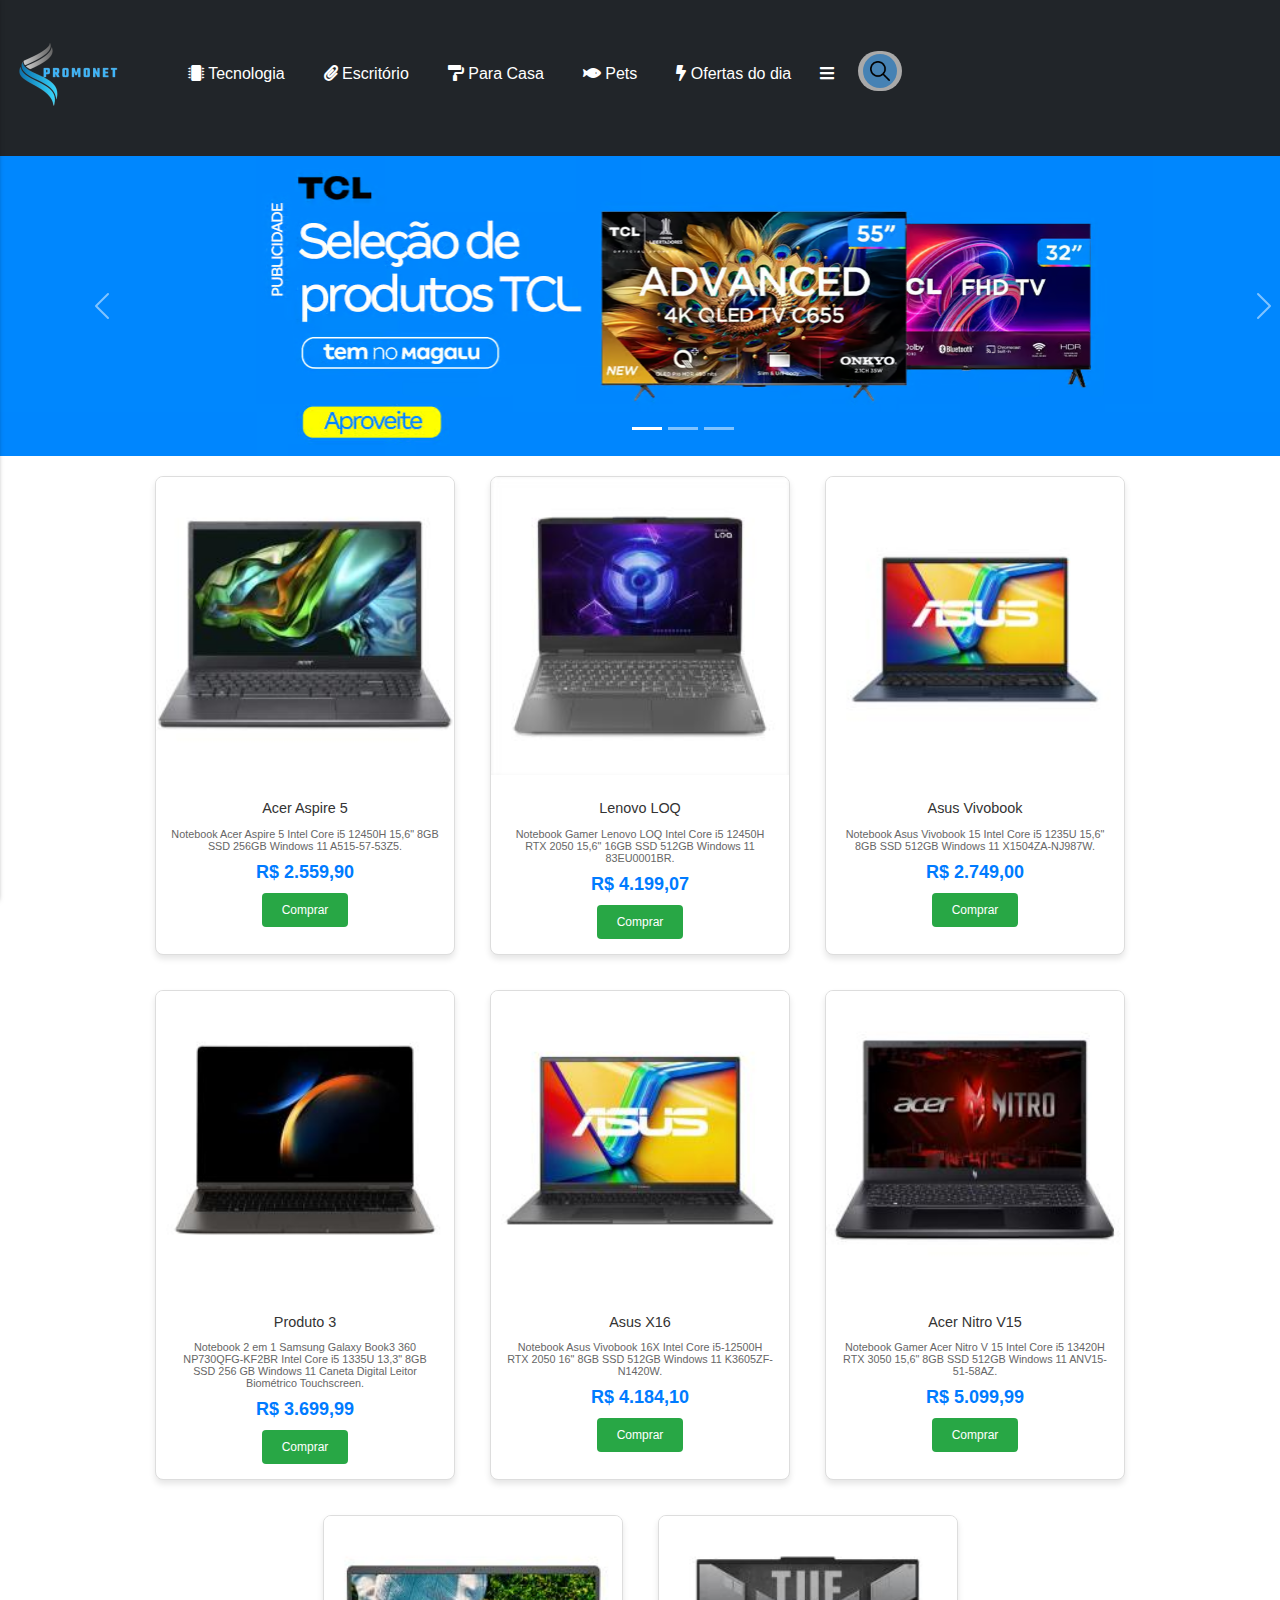
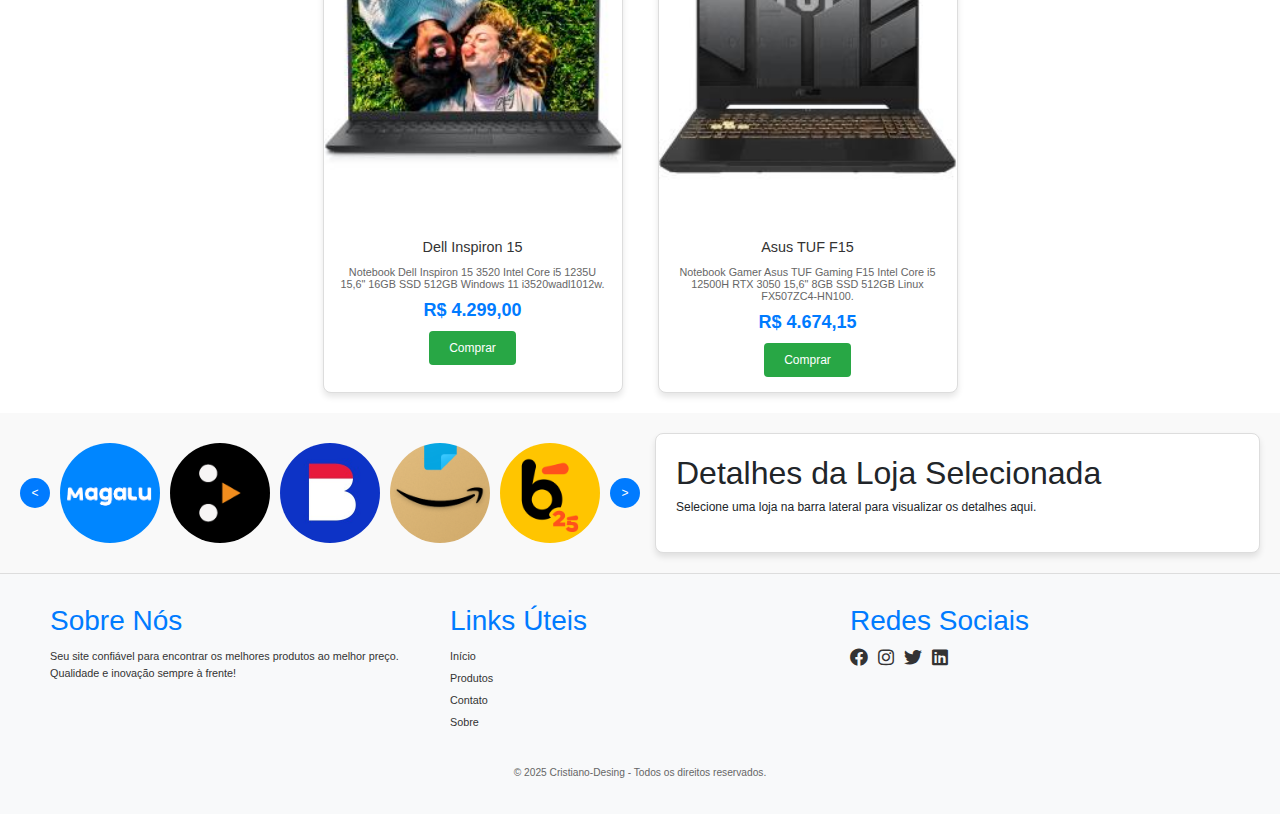
<file: assets/index.html>
<!DOCTYPE html>
<html lang="pt-BR">

<head>
    <meta charset="UTF-8">
    <meta name="viewport" content="width=device-width, initial-scale=1.0">
    <title>Promonet</title>
    <!-- Link para o CSS do Bootstrap -->
    <link href="https://cdn.jsdelivr.net/npm/bootstrap@5.0.2/dist/css/bootstrap.min.css" rel="stylesheet"
        crossorigin="anonymous">
    <!-- Link para o Font Awesome (Ícones) -->
    <link href="https://cdnjs.cloudflare.com/ajax/libs/font-awesome/5.15.4/css/all.min.css" rel="stylesheet">
    <!-- Link para o CSS Personalizado -->
    <link rel="stylesheet" href="../css/header.css">
    <link rel="stylesheet" href="../css/product-card.css">
    <link rel="stylesheet" href="../css/aside.css">
    <link rel="stylesheet" href="../css/footer.css">
</head>

<body>

    <div id="container"><!--Container-->

        <div class="row g-0"><!--Row-->
            <div class="col-12 col-md-12 col-lg-12">
                <header>
                    <nav class="navbar navbar-expand-lg navbar-light bg-dark mt-0"><!--Logo-->
                        <a class="navbar-brand" href="#">
                            <img class="img-fluid" src="../imagens/logo1.png" alt="logo"
                                style="height: 130px; width: auto;" id="logo">
                        </a>

                        <!-- Botão para o menu responsivo -->
                        <button class="navbar-toggler" type="button" data-bs-toggle="collapse"
                            data-bs-target="#navbarSite" aria-controls="navbarSite" aria-expanded="false"
                            aria-label="Toggle navigation">
                            <span class="navbar-toggler-icon"></span>
                        </button>

                        <div class="collapse navbar-collapse" id="navbarSite"><!--menu-->
                            <ul class="navbar-nav">
                                <!--Menu tecnologia-->
                                <li class="nav-item dropdown">
                                    <button class="btn btn-link text-white dropdown-toggle" id="dropdownCategorias1"
                                        data-bs-toggle="dropdown" aria-haspopup="true" aria-expanded="false">
                                        <i class="fa fa-microchip"></i> Tecnologia
                                    </button>
                                    <div class="dropdown-menu" aria-labelledby="dropdownCategorias1">
                                        <a class="dropdown-item" href="#">Computadores</a>
                                        <a class="dropdown-item" href="#">Notebooks</a>
                                        <a class="dropdown-item" href="#">Consoles</a>
                                        <a class="dropdown-item" href="#">Tablets</a>
                                        <a class="dropdown-item" href="#">Controles</a>
                                        <a class="dropdown-item" href="#">Smartphones</a>
                                        <a class="dropdown-item" href="#">Teclados</a>
                                        <a class="dropdown-item" href="#">Webcam</a>
                                        <a class="dropdown-item" href="#">Outros</a>
                                    </div>
                                </li><!--Menu tecnologia-->
                                <!--Escritório-->
                                <li class="nav-item dropdown">
                                    <button class="btn btn-link text-white dropdown-toggle" id="dropdownCategorias2">
                                        <i class="fa fa-paperclip"></i> Escritório
                                    </button>

                                    <div class="dropdown-menu" aria-labelledby="dropdownCategorias2">
                                        <a class="dropdown-item" href="#">Cadeiras</a>
                                        <a class="dropdown-item" href="#">Mesas</a>
                                        <a class="dropdown-item" href="#">Papelaria</a>
                                        <a class="dropdown-item" href="#">Calculadoras</a>
                                        <a class="dropdown-item" href="#">Fragmentadoras</a>
                                        <a class="dropdown-item" href="#">Impressoras</a>
                                        <a class="dropdown-item" href="#">Acessórios</a>
                                    </div>

                                </li><!--Escritório-->

                                <!--Casa-->
                                <li class="nav-item dropdown">
                                    <button class="btn btn-link text-white dropdown-toggle" id="dropdownCategorias2">
                                        <i class="fa fa-paint-roller"></i> Para Casa
                                    </button>

                                    <div class="dropdown-menu" aria-labelledby="dropdownCategorias2">
                                        <a class="dropdown-item" href="#">Cozinha</a>
                                        <a class="dropdown-item" href="#">Banheiro</a>
                                        <a class="dropdown-item" href="#">Quarto</a>
                                        <a class="dropdown-item" href="#">Sala</a>
                                        <a class="dropdown-item" href="#">Jardim</a>
                                        <a class="dropdown-item" href="#">Iluminação</a>
                                        <a class="dropdown-item" href="#">Outros</a>
                                    </div>

                                </li><!--Casa-->

                                <!--Pets-->
                                <li class="nav-item dropdown">
                                    <button class="btn btn-link text-white dropdown-toggle" id="dropdownCategorias2">
                                        <i class="fa fa-fish"></i> Pets
                                    </button>

                                    <div class="dropdown-menu" aria-labelledby="dropdownCategorias2">
                                        <a class="dropdown-item" href="#">Alimentos</a>
                                        <a class="dropdown-item" href="#">Remédios</a>
                                        <a class="dropdown-item" href="#">Conforto</a>
                                        <a class="dropdown-item" href="#">Cuidados</a>
                                        <a class="dropdown-item" href="#">Acessórios</a>
                                        <a class="dropdown-item" href="#">Outros</a>
                                    </div>

                                </li><!--Pets-->

                                <!--Ofertas do dia -->
                                <li class="nav-item dropdown mr-4">
                                    <button class="btn btn-link text-white dropdown-toggle" id="dropdownCategorias2"
                                        data-toggle="dropdown" aria-haspopup="true" aria-expanded="false">
                                        <i class="fa fa-bolt"></i> Ofertas do dia
                                    </button>
                                </li> <!--Ofertas do dia -->
                            </ul>

                            <!--Seach-box-->
                            <div class="search-box">
                                <input type="text" class="seach-txt" placeholder="Pesquisar">
                                <a href="#" class="search-btn">
                                    <img class="lupa" src="../imagens/loupe.png" alt="Lupa" height="20" width="20">
                                </a>
                            </div><!--Seach-box-->

                            <!--Menu Todos-->
                            <li class="nav-item dropdown" id="espaco-li-4">
                                <button id="open-menu-btn" class="btn btn-link text-white">
                                    <i class="fas fa-bars"></i>
                                </button>
                            </li><!--Menu Todos-->

                            <div id="side-menu">
                                <button id="close-menu-btn" class="btn btn-light">x</button>
                                <div id="hmenu-customer-profile">
                                    <div id="hmenu-customer-profile-right">
                                        <div id="hmenu-customer-name">
                                            <b>Todos os Produtos</b>
                                        </div>
                                    </div>
                                </div>
                                <div>
                                    <ul class="hmenu hmenu-visible" data-menu-id="1">
                                        <!--Destaques -->
                                        <li>
                                            <div class="hmenu-item hmenu-title" role="heading" aria-level="6">Destaques
                                            </div>
                                        </li>
                                        <li>
                                            <a href="#" class="hmenu-item">Mais Vendidos</a>
                                        </li>
                                        <li>
                                            <a href="#" class="hmenu-item">Novidades na Amazon</a>
                                        </li>
                                        <li>
                                            <a href="#" class="hmenu-item">Produtos em alta</a>
                                        </li>
                                        <li class="hmenu-separator"></li>
                                        <hr>

                                        <!--Conteúdo digital e dispositivos -->
                                        <li>
                                            <div class="hmenu-item hmenu-title" role="heading" aria-level="6">Conteúdo
                                                digital e dispositivos</div>
                                        </li>
                                        <li>
                                            <a href="" class="hmenu-item" data-menu-id="2">
                                                <div>Amazon Fire TV</div>
                                                <i class="nav-sprite hmenu-arrow-next"></i>
                                            </a>
                                        </li>
                                        <li>
                                            <a href="" class="hmenu-item" data-menu-id="3">
                                                <div>Amazon Music</div>
                                                <i class="nav-sprite hmenu-arrow-next"></i>
                                            </a>
                                        </li>
                                        <li>
                                            <a href="" class="hmenu-item" data-menu-id="4">
                                                <div>Prime Video</div>
                                                <i class="nav-sprite hmenu-arrow-next"></i>
                                            </a>
                                        </li>
                                        <li>
                                            <a href="" class="hmenu-item" data-menu-id="5">
                                                <div>Aplicativos Amazon</div>
                                                <i class="nav-sprite hmenu-arrow-next"></i>
                                            </a>
                                        </li>
                                        <li>
                                            <a href="" class="hmenu-item" data-menu-id="6">
                                                <div>Dispositivos Kindle e eBooks</div>
                                                <i class="nav-sprite hmenu-arrow-next"></i>
                                            </a>
                                        </li>
                                        <li>
                                            <a href="" class="hmenu-item" data-menu-id="7">
                                                <div>Echo e Alexa</div>
                                                <i class="nav-sprite hmenu-arrow-next"></i>
                                            </a>
                                        </li>
                                        <li>
                                            <a href="" class="hmenu-item" data-menu-id="8">
                                                <div>Audiolivros Audible</div>
                                                <i class="nav-sprite hmenu-arrow-next"></i>
                                            </a>
                                        </li>
                                        <li class="hmenu-separator"></li>
                                        <hr>

                                        <!--Comprar por categoria -->
                                        <li>
                                            <div class="hmenu-item hmenu-title" role="heading" aria-level="6">Comprar
                                                por categoria</div>
                                        </li>
                                        <li>
                                            <a href="" class="hmenu-item" data-menu-id="9">
                                                <div>Alimentos e Bebidas</div>
                                                <i class="nav-sprite hmenu-arrow-next"></i>
                                            </a>
                                        </li>
                                        <li>
                                            <a href="" class="hmenu-item" data-menu-id="10">
                                                <div>Automotivo</div>
                                                <i class="nav-sprite hmenu-arrow-next"></i>
                                            </a>
                                        </li>
                                        <li>
                                            <a href="" class="hmenu-item" data-menu-id="11">
                                                <div>Bebês</div>
                                                <i class="nav-sprite hmenu-arrow-next"></i>
                                            </a>
                                        </li>
                                        <li>
                                            <a href="" class="hmenu-item" data-menu-id="12">
                                                <div>Beleza e Cuidados Pessoais</div>
                                                <i class="nav-sprite hmenu-arrow-next"></i>
                                            </a>
                                        </li>
                                        <li class="hmenu-separator"></li>
                                        <hr>

                                        <!--PROGRAMAS E RECURSOS -->
                                        <li>
                                            <div class="hmenu-item hmenu-title" role="heading" aria-level="6">PROGRAMAS
                                                E RECURSOS</div>
                                        </li>
                                        <li>
                                            <a href="#" class="hmenu-item">Amazon Prime</a>
                                        </li>
                                        <li>
                                            <a href="#" class="hmenu-item">Achados Internacionais</a>
                                        </li>
                                        <li>
                                            <a href="#" class="hmenu-item">Dicas de Presentes</a>
                                        </li>
                                        <li>
                                            <a href="#" class="hmenu-item">Lista do Bebê</a>
                                        </li>
                                        <li class="hmenu-separator"></li>
                                        <hr>

                                        <!--AJUDA E CONFIGURAÇÕES -->
                                        <li>
                                            <div class="hmenu-item hmenu-title" role="heading" aria-level="6">AJUDA
                                            </div>
                                        </li>

                                        <li>
                                            <a href="#" class="hmenu-item">Ajuda</a>
                                        </li>
                                    </ul>
                                </div>





                            </div><!--menu-->
                    </nav>
                </header>
            </div>
        </div><!--Row-->

    </div><!--Container-->


    <!--carousel-->
    <div id="carouselExampleIndicators" class="carousel slide slider d-none d-md-block" data-bs-ride="carousel">
        <div class="carousel-indicators">
            <button type="button" data-bs-target="#carouselExampleIndicators" data-bs-slide-to="0" class="active"
                aria-current="true" aria-label="Slide 1"></button>
            <button type="button" data-bs-target="#carouselExampleIndicators" data-bs-slide-to="1"
                aria-label="Slide 2"></button>
            <button type="button" data-bs-target="#carouselExampleIndicators" data-bs-slide-to="2"
                aria-label="Slide 3"></button>
        </div>
        <div class="carousel-inner row-g-0">
            <div class="carousel-item active">
                <img src="../imagens/slide-1.avif" class="d-block w-100" alt="Slide 1">
            </div>
            <div class="carousel-item">
                <img src="../imagens/slide-4.avif" class="d-block w-100" alt="Slide 2">
            </div>
            <div class="carousel-item">
                <img src="../imagens/slide-2.avif" class="d-block w-100" alt="Slide 3">
            </div>
            
        </div>
        <button class="carousel-control-prev" type="button" data-bs-target="#carouselExampleIndicators"
            data-bs-slide="prev">
            <span class="carousel-control-prev-icon" aria-hidden="true"></span>
            <span class="visually-hidden">Previous</span>
        </button>
        <button class="carousel-control-next" type="button" data-bs-target="#carouselExampleIndicators"
            data-bs-slide="next">
            <span class="carousel-control-next-icon" aria-hidden="true"></span>
            <span class="visually-hidden">Next</span>
        </button>
    </div><!--carousel-->






    <div class="product-container"><!--Container-->
        <div class="product-card">
            <img src="../imagens/not1.jpg" alt="Produto 1" class="product-image">
            <div class="product-details">
                <h3 class="product-title">Acer Aspire 5</h3>
                <p class="product-description">Notebook Acer Aspire 5 Intel Core i5 12450H 15,6" 8GB SSD 256GB Windows
                    11 A515-57-53Z5.</p>
                <div class="product-price">R$ 2.559,90</div>
                <button class="buy-button">Comprar</button>
            </div>
        </div>
        <div class="product-card">
            <img src="../imagens/not3.jpg" alt="Produto 2" class="product-image">
            <div class="product-details">
                <h3 class="product-title">Lenovo LOQ</h3>
                <p class="product-description">Notebook Gamer Lenovo LOQ Intel Core i5 12450H RTX 2050 15,6" 16GB SSD
                    512GB Windows 11 83EU0001BR.</p>
                <div class="product-price">R$ 4.199,07</div>
                <button class="buy-button">Comprar</button>
            </div>
        </div>
        <div class="product-card">
            <img src="../imagens/not4.jpg" alt="Produto 3" class="product-image">
            <div class="product-details">
                <h3 class="product-title">Asus Vivobook</h3>
                <p class="product-description">Notebook Asus Vivobook 15 Intel Core i5 1235U 15,6" 8GB SSD 512GB Windows
                    11 X1504ZA-NJ987W.</p>
                <div class="product-price">R$ 2.749,00</div>
                <button class="buy-button">Comprar</button>
            </div>
        </div>

        <div class="product-card">
            <img src="../imagens/not5.jpg" alt="Produto 3" class="product-image">
            <div class="product-details">
                <h3 class="product-title">Produto 3</h3>
                <p class="product-description">Notebook 2 em 1 Samsung Galaxy Book3 360 NP730QFG-KF2BR Intel Core i5
                    1335U 13,3" 8GB SSD 256 GB Windows 11 Caneta Digital Leitor Biométrico Touchscreen.</p>
                <div class="product-price">R$ 3.699,99</div>
                <button class="buy-button">Comprar</button>
            </div>
        </div>

        <div class="product-card">
            <img src="../imagens/not6.jpg" alt="Produto 3" class="product-image">
            <div class="product-details">
                <h3 class="product-title">Asus X16</h3>
                <p class="product-description">Notebook Asus Vivobook 16X Intel Core i5-12500H RTX 2050 16" 8GB SSD 512GB Windows 11 K3605ZF-N1420W.</p>
                <div class="product-price">R$ 4.184,10</div>
                <button class="buy-button">Comprar</button>
            </div>
        </div>

        <div class="product-card">
            <img src="../imagens/not7.jpg" alt="Produto 3" class="product-image">
            <div class="product-details">
                <h3 class="product-title">Acer Nitro V15</h3>
                <p class="product-description">Notebook Gamer Acer Nitro V 15 Intel Core i5 13420H RTX 3050 15,6" 8GB SSD 512GB Windows 11 ANV15-51-58AZ.</p>
                <div class="product-price">R$ 5.099,99</div>
                <button class="buy-button">Comprar</button>
            </div>
        </div>

        <div class="product-card">
            <img src="../imagens/not8.jpg" alt="Produto 3" class="product-image">
            <div class="product-details">
                <h3 class="product-title">Dell Inspiron 15</h3>
                <p class="product-description">Notebook Dell Inspiron 15 3520 Intel Core i5 1235U 15,6" 16GB SSD 512GB Windows 11 i3520wadl1012w.</p>
                <div class="product-price">R$ 4.299,00</div>
                <button class="buy-button">Comprar</button>
            </div>
        </div>

        <div class="product-card">
            <img src="../imagens/not9.jpg" alt="Produto 3" class="product-image">
            <div class="product-details">
                <h3 class="product-title">Asus TUF F15</h3>
                <p class="product-description">Notebook Gamer Asus TUF Gaming F15 Intel Core i5 12500H RTX 3050 15,6" 8GB SSD 512GB Linux FX507ZC4-HN100.</p>
                <div class="product-price">R$ 4.674,15</div>
                <button class="buy-button">Comprar</button>
            </div>
        </div>
    </div><!--Container-->


    <div class="store-section">
        <!-- Barra Lateral de Lojas -->
        <aside class="store-aside"><!--Lojas-->
            <button class="scroll-btn left-btn" id="scroll-left">&lt;</button>
            <div class="store-list" id="store-list">
                <div class="store-card">
                    <img src="../imagens/Magalu.png" alt="Loja 1">
                </div>
                <div class="store-card">
                    <img src="../imagens/pontofrio.webp" alt="Loja 2">
                </div>
                <div class="store-card">
                    <img src="../imagens/casasbahia.jpeg" alt="Loja 3">
                </div>
                <div class="store-card">
                    <img src="../imagens/amazon.webp" alt="Loja 4">
                </div>
                <div class="store-card">
                    <img src="../imagens/buscape.png" alt="Loja 5">
                </div><!--Lojas-->
            </div><!--Lojas-->
            <button class="scroll-btn right-btn" id="scroll-right">&gt;</button>
        </aside>
    
        <!-- Seção Principal -->
        <section class="store-display">
            <h2>Detalhes da Loja Selecionada</h2>
            <p>Selecione uma loja na barra lateral para visualizar os detalhes aqui.</p>
        </section>
    </div><!-- Seção Principal -->
    
    <footer class="site-footer">
        <div class="footer-container">
            <div class="footer-column">
                <h3>Sobre Nós</h3>
                <p>Seu site confiável para encontrar os melhores produtos ao melhor preço. Qualidade e inovação sempre à frente!</p>
            </div>
            <div class="footer-column">
                <h3>Links Úteis</h3>
                <ul>
                    <li><a href="#home">Início</a></li>
                    <li><a href="#produtos">Produtos</a></li>
                    <li><a href="#contato">Contato</a></li>
                    <li><a href="#sobre">Sobre</a></li>
                </ul>
            </div>
            <div class="footer-column">
                <h3>Redes Sociais</h3>
                <div class="social-icons">
                    <a href="#"><i class="fab fa-facebook"></i></a>
                    <a href="#"><i class="fab fa-instagram"></i></a>
                    <a href="#"><i class="fab fa-twitter"></i></a>
                    <a href="https://www.linkedin.com/in/cf-96b07120b/"><i class="fab fa-linkedin"></i></a>
                </div>
            </div>
        </div>
        <div class="footer-bottom">
            <p>&copy; 2025 Cristiano-Desing - Todos os direitos reservados.</p>
        </div>
    </footer>
    


    <!-- Scripts do Bootstrap -->
    <script src="https://cdn.jsdelivr.net/npm/bootstrap@5.0.2/dist/js/bootstrap.bundle.min.js"
        crossorigin="anonymous"></script>
    <script src="../js/config.js"></script>
    <script src="../js/menu.js"></script>
    <script src="../js/aside.js"></script>
</body>

</html>
</file>
<file: css/header.css>
/* Estrutura do site ******************/

body {
    font: 12px "Lucida Grande", "Lucida Sans Unicode", Arial, sans-serif;
}

/***** CAIXA DE BUSCA E BOTÃO ****/
.search-box {
    position: absolute;
    top: 51px;
    left: 67%;
    background: darkgray;
    height: 40px;
    padding: 5px;
    border-radius: 60px;
    display: flex;
    justify-content: space-between;
    align-items: center;
    transition: all 0.5s ease;
}

/******** Barra de texto ********/
.seach-txt {
    border: none;
    background: none;
    outline: none;
    padding: 0;
    color: #FFF;
    font-size: 16px;
    line-height: 40px;
    width: 0;
    transition: 0.5s;
}

/***** Botão da box ****/
.search-btn {
    width: 34px;
    height: 34px;
    border-radius: 50%;
    background: #4682B4;
    display: flex;
    justify-content: center;
    align-items: center;
    transition: 0.7s;
}

/***** Hover (desktop e mobile) ****/
.search-box:hover > .seach-txt {
    width: 240px;
    padding: 0 6px;
}

.search-box:hover > .search-btn {
    background: #f0f5fb;
}

/***** Responsividade para dispositivos menores ****/
@media (max-width: 768px) {
    .search-box {
        top: 20px;
        left: 50%;
        transform: translateX(-50%);
        width: auto;
        height: 34px;
    }

    .seach-txt {
        font-size: 14px; 
        line-height: 34px;
    }

    .search-box:hover > .seach-txt {
        width: 180px;
    }

    .search-btn {
        width: 30px; 
        height: 30px;
    }
}


/********* Nav ***********/
.nav-item {
    margin-right: 15px;
    text-decoration: none;
    
}

/***********LOGO*************/
#logo {
    padding-top: 10px;
}

/******************* Espaço-li *************/
#espaco-li-4 {
    left: -1%;
}

nav li {
    bottom: 4px;
    text-decoration: none !important;
}

.navbar .btn-link {
    text-decoration: none !important;
}


/********* Dropdown ****/
/* Dropdown */
.dropdown {
    position: relative;
}

.dropdown-toggle {
    background-color: transparent;
    border: none;
    color: white;
    padding: 8px 12px;
    cursor: pointer;
    transition: background-color 0.5s ease;
}

/* Cor e modelo do dropdown Pai*/
.dropdown-toggle:hover {
    background-color: #4682B4;
    color: white;
    text-decoration: none !important;
}

/* Remove as setinhas ao lado do menu dropdown */
.dropdown-toggle::after {
    display: none;
}

/* Box do dropdown e filhos */
.dropdown-menu {
    display: none;
    position: absolute;
    top: 100%;
    left: 0;
    background-color: #333;
    min-width: 200px;
    padding: 5px 0;
    border-radius: 5px;
    z-index: 1000;
    opacity: 0;
    visibility: hidden;
    transition: opacity 0.5s ease, visibility 0s 0.5s;
}

.dropdown:hover > .dropdown-menu {
    display: block;
    opacity: 1;
    visibility: visible;
    transition: opacity 0.5s ease, visibility 0s 0s;
    text-decoration: none !important;
}

/* Cor e comportamento dos itens filhos */
.dropdown-item {
    color: #5F9EA0;
    padding: 10px 20px;
    cursor: pointer;
    transition: background-color 0.3s ease, color 0.3s ease;
}

.dropdown-item:hover {
    background-color: #5F9EA0;
    color: white;
}

/* Submenu */
.dropdown-submenu {
    position: relative;
}

.dropdown-submenu > .dropdown-menu {
    display: none;
    position: absolute;
    top: 0;
    left: 100%;
    background-color: #333;
    min-width: 200px;
    padding: 5px 0;
    border-radius: 4px;
    z-index: 1001;
    opacity: 0;
    visibility: hidden;
    transition: opacity 0.5s ease, visibility 0s 0.5s;
}

.dropdown-submenu:hover > .dropdown-menu {
    display: block;
    opacity: 1;
    visibility: visible;
    transition: opacity 0.5s ease, visibility 0s 0s;
}

.dropdown-submenu > .dropdown-item {
    color: #1bbc9b;
}

.dropdown-submenu > .dropdown-item:hover {
    background-color: #1bbc9b;
    color: white;
}

/* Menu Lateral */
#side-menu {
    position: fixed;
    top: 0;
    left: 0; 
    width: 300px; 
    height: 100%;
    background-color: #3f3f3f; 
    color: #FFF;
    overflow-y: auto; 
    transition: transform 0.3s ease;
    z-index: 1050; 
    box-shadow: -2px 0 5px rgba(0, 0, 0, 0.5); 
    transform: translateX(-100%);
    font-size: 16px; 
}

#side-menu.open {
    transform: translateX(0);
}

/* Prevenir rolagem horizontal*/
body.menu-open {
    overflow-x: hidden;
}

/* Botão de fechar */
#close-menu-btn {
    position: absolute;
    top: 10px;
    right: 15px;
    background: none;
    border: none;
    font-size: 1.5em;
    color: #FFF;
    cursor: pointer;
}

/* Topo do menu lateral */
#hmenu-customer-profile {
    display: flex;
    align-items: center;
    padding: 15px 20px;
    background-color: #4682B4;
    border-bottom: 1px solid #ddd;
}

#hmenu-customer-profile-right {
    flex: 1;
    text-align: left;
}

/* Texto do menu top */
#hmenu-customer-name {
    font-size: 16px;
    font-weight: bold;
    color: #FFF;
    margin: 0;
}

/* Lista de categorias */
#side-menu ul {
    list-style: none;
    padding: 10px 20px;
    margin: 0;
}

#side-menu ul li {
    margin: 10px 0;
}

#side-menu ul li a {
    color: #4682B4;
    text-decoration: none;
    font-size: 15px;
    font-weight: normal;
}

#side-menu ul li a:hover {
    color: #fff;
}

/* Separadores entre seções */
#side-menu .divider {
    height: 1px;
    background-color: #ddd;
    margin: 15px 0;
}

/* Responsividade para mobile */
@media (max-width: 768px) {
    #side-menu {
        width: 250px; 
    }
}




/*-------------Slides -----------------*/

.slider {
    margin: 0 auto;
    width: 400%; 
    max-width: 1366px; 
    height: auto; 
    overflow: hidden;
}

.slides {
    display: flex;
    width: 400%; 
    height: auto; 
    transition: transform 0.5s ease; 
}

.slides input {
    display: none;
}

.slide img {
    width: 400%; 
    height: auto; 
    display: block; 
}

.slide {
    width: 400%;
    position: relative;
}

/* Navegação automática*/
.navegacao-auto {
    position: absolute;
    bottom: 20px;
    display: flex;
    justify-content: center;
    width: 100%;
}

.auto-btn1, .auto-btn2, .auto-btn3, .auto-btn4 {
    width: 10px;
    height: 10px;
    margin: 5px;
    background: #fff;
    border-radius: 50%;
    cursor: pointer;
}

/* Navegação manual */
.navegacao-manual {
    position: absolute;
    bottom: 20px;
    width: 100%;
    display: flex;
    justify-content: center;
}

.manual-btn {
    border: 2px solid #FFF;
    padding: 5px;
    border-radius: 50%;
    cursor: pointer;
    transition: 0.3s ease-in-out;
}

.manual-btn:not(:last-child) {
    margin-right: 10px;
}

.manual-btn:hover {
    background-color: #FFF;
}

/*carrossel para telas pequenas */
@media (max-width: 768px) {
    .slider img {
        height: 200px;
        object-fit: cover;
    }
}
</file>
<file: css/product-card.css>
* {
    margin: 0;
    padding: 0;
    box-sizing: border-box;
}

body {
    overflow-x: hidden;
}


/* Cartão */
.product-card {
    width: calc(33.33% - 20px);
    max-width: 300px; 
    min-width: 200px; 
    border: 1px solid #ddd;
    border-radius: 8px;
    overflow: hidden;
    box-shadow: 0 4px 6px rgba(0, 0, 0, 0.1);
    background: #fff;
    margin: 10px;
    transition: transform 0.3s ease;
}

.product-card:hover {
    transform: translateY(-5px);
}

/*Imagem*/

.product-image {
    width: 100%;
    height: auto;
}
img {
    max-width: 100%;
    height: auto;
}

/*detalhes*/

.product-details {
    padding: 15px;
    text-align: center;
}

/*Título*/
.product-title {
    font-size: 1.2em;
    margin: 10px 0;
    color: #333;
}

.product-description {
    font-size: 0.9em;
    color: #666;
    margin: 10px 0;
}

.product-price {
    font-size: 1.5em;
    font-weight: bold;
    color: #007bff;
    margin: 10px 0;
}

.buy-button {
    padding: 10px 20px;
    background-color: #28a745;
    color: white;
    border: none;
    border-radius: 4px;
    font-size: 1em;
    cursor: pointer;
    transition: backgroud-color 0.3s ease;
}

.buy-button:hover {
    background-color: #218838;
}

/* Contêiner de Produtos */
.product-container {
    display: flex;
    flex-wrap: wrap;
    justify-content: center; 
    gap: 15px; 
    padding: 10px;
}

/* Responsividade */
@media (max-width: 1024px) {
    .product-card {
        width: calc(50% - 20px);
    }
}

@media (max-width: 768px) {
    .product-card {
        width: 100%; 
    }
}

.store-list {
    margin: 0 auto;
    padding: 0;
}
</file>
<file: css/aside.css>
/* Layout Principal */
.store-section {
    display: flex;
    flex-direction: row;
    gap: 15px;
    padding: 20px;
    background-color: #f9f9f9;
}

/* Barra Lateral de Lojas */
.store-aside {
    display: flex;
    align-items: center;
    position: relative;
    width: 50%;
    overflow: hidden;
}

.store-list {
    display: flex;
    justify-content: center;
    align-items: center;
    gap: 10px;
    padding: 10px;
    overflow-x: auto;
}

.store-card {
    display: inline-block;
    background: none;
    border: none;
    padding: 0;
    margin: 0;
    box-shadow: none;
    text-align: center; 
}

.store-card img {
    display: block;
    width: 100px;
    height: 100px;
    border-radius: 50%;
    margin: 0 auto;
}

.store-card:hover {
    transform: scale(1.1);
}

/* Botões de Navegação */
.scroll-btn {
    position: absolute;
    top: 50%;
    transform: translateY(-50%);
    background-color: #007bff;
    color: white;
    border: none;
    border-radius: 50%;
    width: 30px;
    height: 30px;
    cursor: pointer;
    z-index: 10;
    display: flex;
    align-items: center;
    justify-content: center;
}

.left-btn {
    left: 0;
}

.right-btn {
    right: 0;
}

/* Seção Principal */
.store-display {
    flex: 1;
    padding: 20px;
    background-color: #fff;
    border: 1px solid #ddd;
    border-radius: 8px;
    box-shadow: 0 4px 6px rgba(0, 0, 0, 0.1);
}

/* Responsividade */
@media (max-width: 768px) {
    .store-section {
        flex-direction: column; 
    }

    .store-aside {
        width: 100%;
    }

    .store-display {
        width: 100%;
    }

    .store-card {
        width: 80px;
    }
}

.store-list button {
    background: none;
    border: none;
    cursor: pointer;
    padding: 0;
}
</file>
<file: css/footer.css>
.site-footer {
    background-color: #f8f9fa;
    color: #333;
    padding: 20px 10px;
    border-top: 1px solid #ddd;
}

.footer-container {
    display: flex;
    justify-content: space-between;
    flex-wrap: wrap;
    max-width: 1200px;
    margin: 0 auto;
    padding: 10px;
    gap: 20px;
}

.footer-column {
    flex: 1;
    min-width: 200px;
}

.footer-column h3 {
    margin-bottom: 10px;
    color: #007bff;
}

.footer-column p,
.footer-column ul {
    font-size: 0.9em;
    line-height: 1.6;
    margin: 0;
    padding: 0;
}

.footer-column ul {
    list-style: none;
}

.footer-column ul li {
    margin-bottom: 5px;
}

.footer-column ul li a {
    color: #333;
    text-decoration: none;
    transition: color 0.3s;
}

.footer-column ul li a:hover {
    color: #007bff;
}

.social-icons {
    display: flex;
    gap: 10px;
}

.social-icons a {
    color: #333;
    font-size: 1.5em;
    transition: color 0.3s;
}

.social-icons a:hover {
    color: #007bff;
}

.footer-bottom {
    text-align: center;
    margin-top: 20px;
    font-size: 0.85em;
    color: #666;
}

@media (max-width: 768px) {
    .footer-container {
        flex-direction: column;
        align-items: center;
    }

    .footer-column {
        text-align: center;
    }
}
</file>
